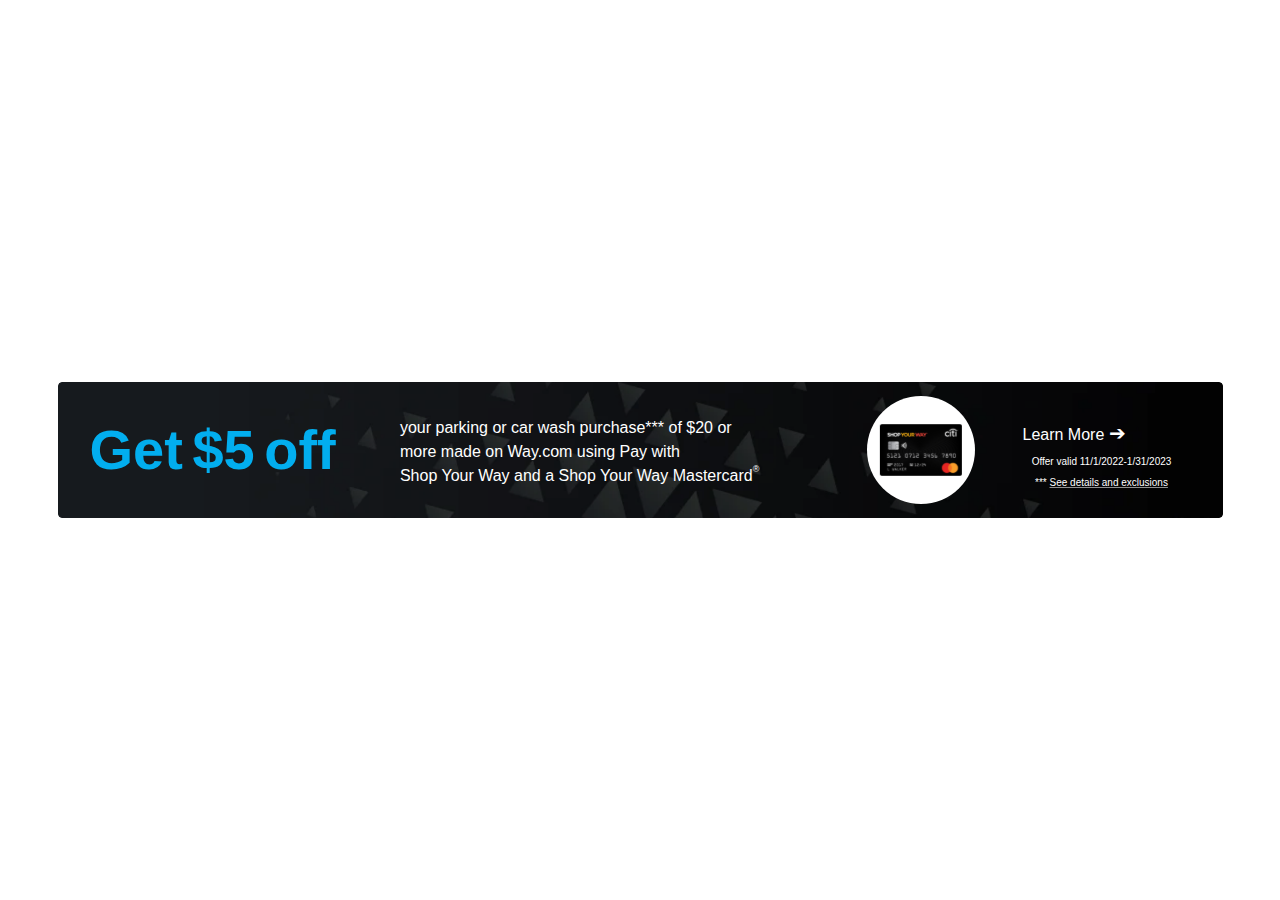
<file: 1165x136.html>
<!DOCTYPE html>
<html lang="en">
  <head>
    <meta charset="UTF-8" />
    <meta http-equiv="X-UA-Compatible" content="IE=edge" />
    <meta name="viewport" content="width=device-width, initial-scale=1.0" />
    <title>Document</title>
  </head>
  <body>
    <style>
      @font-face {
        font-family: "Gotham";
        src: url("https://kevel.syw.com/kevel/GothamMedium.ttf")
          format("opentype");
      }

      @font-face {
        font-family: "Gotham";
        font-weight: bold;
        src: url("https://kevel.syw.com/kevel/Gotham-Bold.otf")
          format("opentype");
      }

      :root {
        --primary-color: #ffffff;
      }

      body {
        width: 100vw;
        height: 100vh;
        display: flex;
        justify-content: center;
        align-items: center;
        flex-direction: column;
        margin: 0;
        padding: 0;
        overflow: hidden;
      }

      .master-card-banner {
        background-image: url(./img/Way_EDO_1165x136@2x.png);
        background-position: center;
        background-size: cover;
        display: flex;
        align-items: center;
        gap: 48px;
        text-align: left;
        padding: 16px 32px;
        border-radius: 4px;
        width: 1165px;
        height: 136px;
        box-sizing: border-box;
      }

      .master-card-banner__content {
        display: flex;
        flex-direction: row;
        align-items: center;
        padding: 0px;
        gap: 32px;
        width: 729px;
        height: 72px;
      }

      .master-card-banner__title {
        color: #02aeef;
        font-family: "Gotham", sans-serif;
        width: 280px;
        height: 56px;
        font-weight: 700;
        font-size: 56px;
        margin: 0px;
        word-spacing: -6px;
        line-height: 56px;
      }

      .master-card-banner__subtitle {
        width: 421px;
        height: 72px;
        font-family: "Gotham", sans-serif;
        font-style: normal;
        font-weight: 400;
        font-size: 16px;
        line-height: 24px;
        color: var(--primary-color);
        margin: 4px 0 0 0;
        position: relative;
      }

      .master-card-banner__subtitle sup {
        vertical-align: 4.5px;
        font-size: xx-small;
        position: absolute;
        bottom: 7px;
      }

      .master-card-banner__card-container {
        width: 108px;
        height: 108px;
        background: var(--primary-color);
        border-radius: 50%;
        display: flex;
        justify-content: center;
        align-items: center;
      }

      .master-card-banner__action {
        display: flex;
        flex-direction: column;
        align-items: flex-start;
        padding: 0px;
        gap: 8px;
        width: 153px;
        height: 61px;
      }

      .master-card-banner__action-title {
        width: 118px;
        height: 24px;
        cursor: pointer;
        font-family: "Gotham", sans-serif;
        font-style: normal;
        font-weight: 400;
        font-size: 16px;
        line-height: 19px;
        color: var(--primary-color);
        margin: 4px 0 0 0;
        padding: 0px;
      }

      .master-card-banner__action-icon {
        width: 24px;
        height: 24px;
      }

      .master-card-banner__action-subtitle {
        display: flex;
        flex-direction: column;
        align-items: flex-start;
        padding: 0px;
        gap: 2px;
        width: 160px;
        height: 29px;
      }

      .master-card-banner__action-subtitle p {
        font-family: "Gotham", sans-serif;
        font-weight: normal;
        font-size: 10px;
        line-height: 16px;
        text-align: center;
        width: 158px;
        color: var(--primary-color);
        margin: 2.5px 0 0 0;
      }

      span {
        text-decoration: underline;
        text-decoration-color: #ffffff8e;
        color: var(--primary-color);
        cursor: pointer;
      }
      .master-card-banner__action-subtitle :nth-child(2) {
        cursor: pointer;
      }

      .right-icon {
        text-decoration: none;
        font-size: 20px;
      }
    </style>
    <main class="master-card-banner">
      <div class="master-card-banner__content">
        <h2 class="master-card-banner__title">Get $5 off</h2>
        <p class="master-card-banner__subtitle">
          your parking or car wash purchase*** of $20 or <br />
          more made on Way.com using Pay with <br />
          Shop Your Way and a Shop Your Way Mastercard<sup>®</sup>
        </p>
      </div>
      <div class="master-card-banner__card-container">
        <img
          class="master-card-banner__card-container-img"
          src="./img/syw_mc_cardArt_left-NoShadow 1.svg"
          alt="shop your way card"
        />
      </div>
      <div class="master-card-banner__action">
          <p class="master-card-banner__action-title">Learn More <span class="right-icon">➔</span></p>
        <div class="master-card-banner__action-subtitle">
          <p>Offer valid 11/1/2022-1/31/2023</p>
          <p>*** <span>See details and exclusions</span></p>
        </div>
      </div>
    </main>
  </body>
</html>
</file>
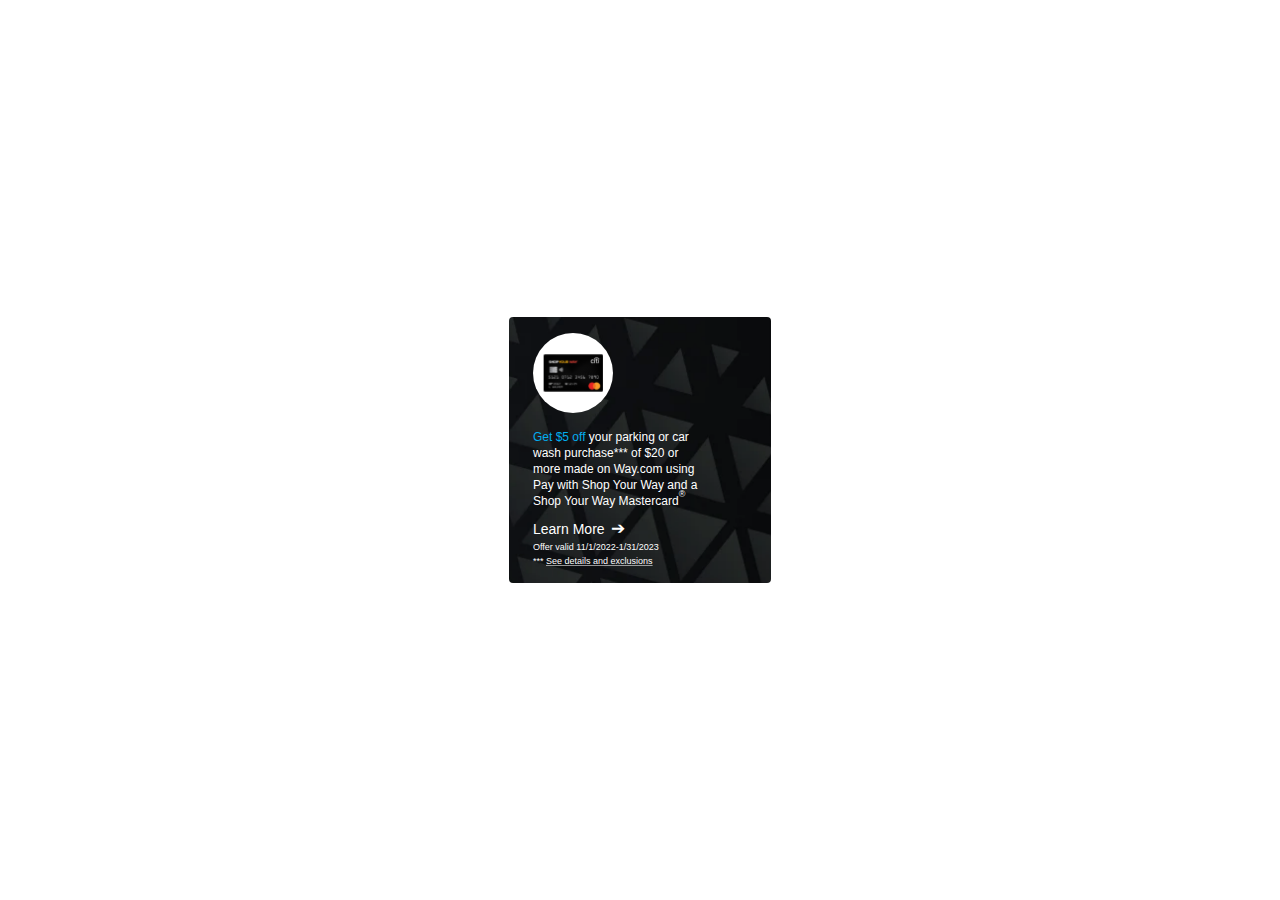
<file: 262x266.html>
<!DOCTYPE html>
<html lang="en">
<head>
    <meta charset="UTF-8">
    <meta http-equiv="X-UA-Compatible" content="IE=edge">
    <meta name="viewport" content="width=device-width, initial-scale=1.0">
    <link rel="stylesheet" href="./262x266.css">
    <title>Document</title>
</head>
<body>
    <main class="master-card-banner">
        <div class="master-card-banner__card-container">
          <img
            class="master-card-banner__card-container-img"
            src="./img/syw_mc_cardArt_left-NoShadow 1.svg"
            alt="shop your way card"
          />
        </div>
        <p class="master-card-banner__content">
          <span>Get $5 off</span> your parking or car <br/> wash purchase*** of $20 or <br/>
          more made on Way.com using <br /> Pay with Shop Your Way and a <br/> Shop Your Way
          Mastercard<sup>®</sup>
        </p>
        <div class="master-card-banner__action">
          <p class="master-card-banner__action-title">Learn More<span class="right-icon">➔</span></p>
        <div class="master-card-banner__action-subtitle">
          <p>Offer valid 11/1/2022-1/31/2023</p>
          <p>*** <span>See details and exclusions</span></p>
        </div>
      </div>
      </main>
</body>
</html>
</file>
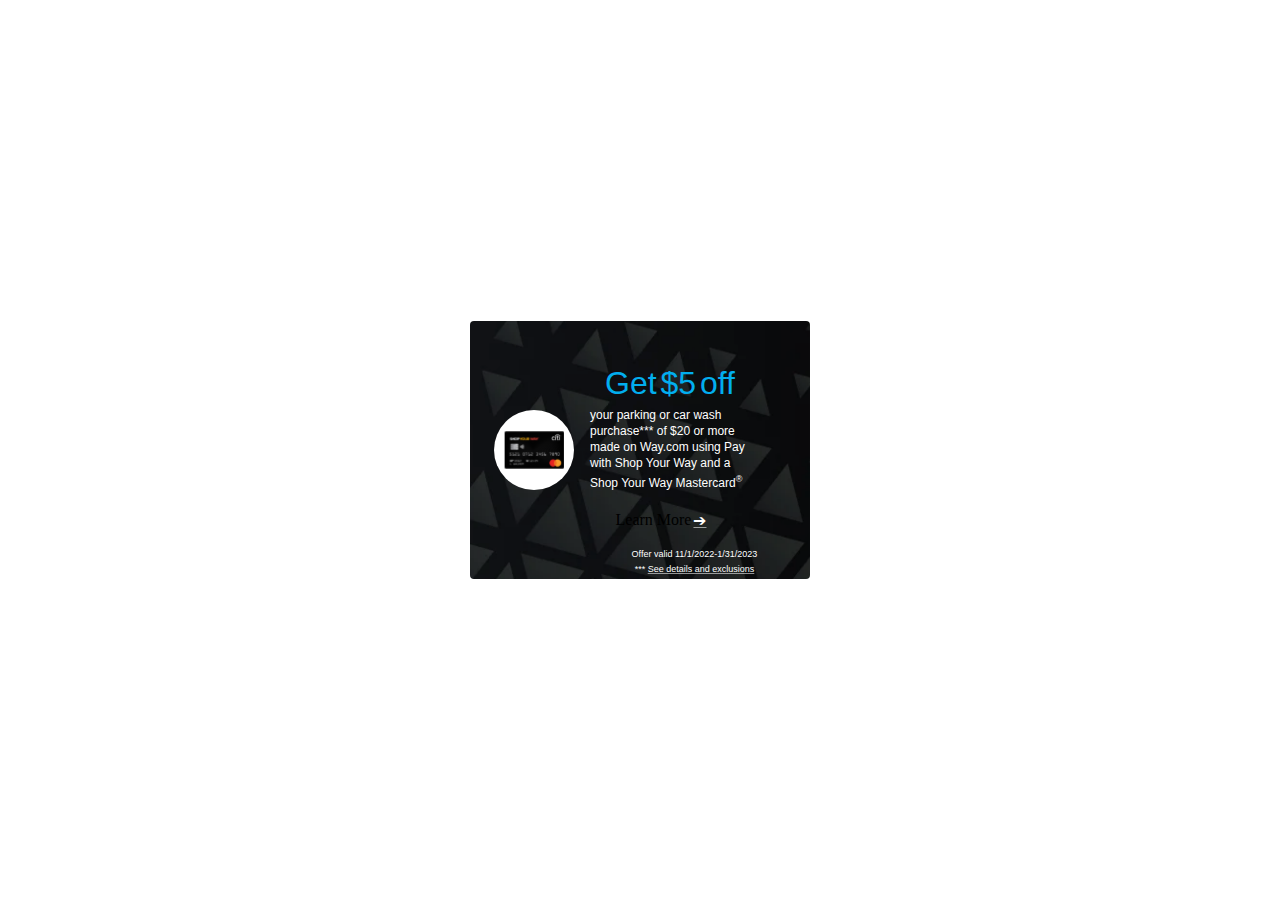
<file: 340x258.html>
<!DOCTYPE html>
<html lang="en">
  <head>
    <meta charset="UTF-8" />
    <meta http-equiv="X-UA-Compatible" content="IE=edge" />
    <meta name="viewport" content="width=device-width, initial-scale=1.0" />
    <link rel="stylesheet" href="./340x258.css" />
    <title>Document</title>
  </head>
  <body>
    <main class="master-card-banner">
      <div class="master-card-banner__card-container">
        <img
          class="master-card-banner__card-container-img"
          src="./img/syw_mc_cardArt_left-NoShadow 1.svg"
          alt="shop your way card"
        />
      </div>
      <div class="master-card-banner__content">
        <div class="master-card-banner__content-main">
          <h2 class="master-card-banner__title">Get $5 off</h2>
          <p class="master-card-banner__subtitle">
            your parking or car wash<br />
            purchase*** of $20 or more<br />
            made on Way.com using Pay<br />
            with Shop Your Way and a<br />
            Shop Your Way Mastercard<sup>®</sup>
          </p>
        </div>
        <div class="master-card-banner__action">
          <p class="master-card-banner__action-title">Learn More<span class="right-icon">➔</span></p>
        <div class="master-card-banner__action-subtitle">
          <p>Offer valid 11/1/2022-1/31/2023</p>
          <p>*** <span>See details and exclusions</span></p>
        </div>
      </div>
      </div>
    </main>
  </body>
</html>
</file>
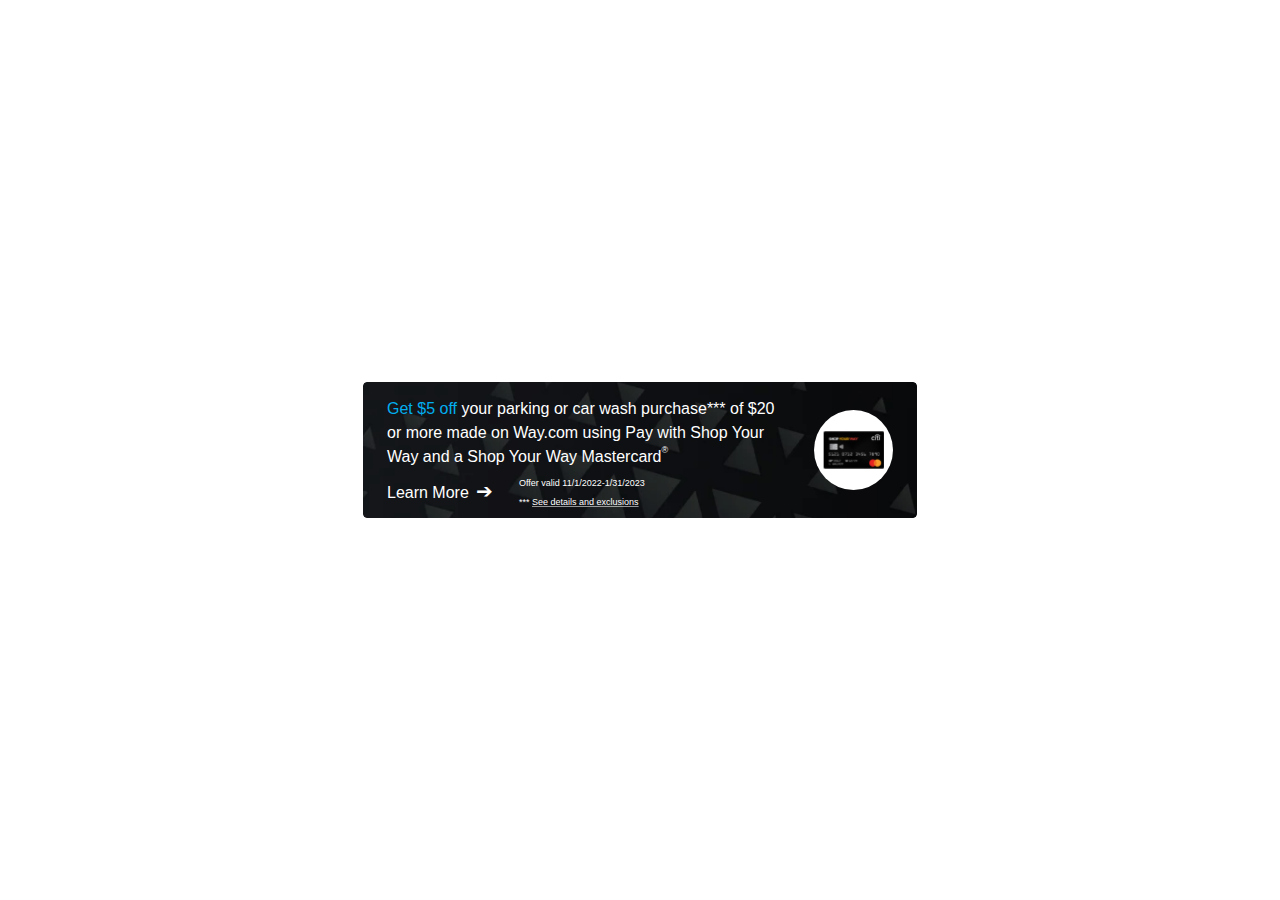
<file: 554x136.html>
<!DOCTYPE html>
<html lang="en">
  <head>
    <meta charset="UTF-8" />
    <meta http-equiv="X-UA-Compatible" content="IE=edge" />
    <meta name="viewport" content="width=device-width, initial-scale=1.0" />
    <title>Document</title>
  </head>
  <body>
    <style>
      @font-face {
        font-family: "Gotham";
        src: url("https://kevel.syw.com/kevel/GothamMedium.ttf")
          format("opentype");
      }

      @font-face {
        font-family: "Gotham";
        font-weight: bold;
        src: url("https://kevel.syw.com/kevel/Gotham-Bold.otf")
          format("opentype");
      }

      :root {
        --primary-color: #ffffff;
      }

      body {
        width: 100vw;
        height: 100vh;
        display: flex;
        justify-content: center;
        align-items: center;
        flex-direction: column;
        margin: 0;
        padding: 0;
        overflow: hidden;
      }

      .master-card-banner {
        background-image: url(./img/Way_EDO_554x136@2x.png);
        background-position: center;
        background-size: cover;
        display: flex;
        align-items: center;
        gap: 24px;
        text-align: left;
        padding: 16px 24px;
        border-radius: 4px;
        width: 554px;
        height: 136px;
        box-sizing: border-box;
      }

      .master-card-banner__content {
        display: flex;
        flex-direction: column;
        justify-content: center;
        align-items: flex-start;
        width: 403px;
        height: 111px;
        padding: 0;
        margin: 0;
        gap: 8px;
      }
      .master-card-banner__content-text {
        width: 403px;
        height: 72px;
        font-family: "Gotham", sans-serif;
        font-style: normal;
        font-weight: 400;
        font-size: 16px;
        line-height: 24px;
        color: var(--primary-color);
        margin: 4px 0 0 0;
        position: relative;
      }
      .master-card-banner__content-text span {
        color: #02aeef;
        font-weight: 400;
        text-decoration: none;
      }
      .master-card-banner__content-text sup {
        font-size: xx-small;
        position: absolute;
        bottom: 7px;
      }

      .master-card-banner__card-container {
        width: 80px;
        height: 80px;
        background: var(--primary-color);
        border-radius: 50%;
        display: flex;
        justify-content: center;
        align-items: center;
      }

      .master-card-banner__card-container img {
        width: 60.74px;
        height: 38.52px;
      }
      .master-card-banner__action {
        display: flex;
        flex-direction: row;
        align-items: center;
        padding: 0px;
        gap: 16px;
        width: 290px;
        height: 31px;
      }

      .master-card-banner__action-title {
        width: 118px;
        height: 24px;
        cursor: pointer;
        font-family: "Gotham", sans-serif;
        font-style: normal;
        font-weight: 400;
        font-size: 16px;
        line-height: 19px;
        color: var(--primary-color);
        margin: 4px 0 0 0;
        padding: 0px;
      }

      .master-card-banner__action-icon {
        width: 24px;
        height: 24px;
      }

      .master-card-banner__action-subtitle {
        display: flex;
        flex-direction: column;
        align-items: flex-start;
        gap: 3px;
        padding: 0;
        width: 160px;
        height: 29px;
        margin-bottom: 5px;
      }

      .master-card-banner__action-subtitle p {
        font-family: "Gotham", sans-serif;
        font-weight: 400;
        font-size: 9px;
        line-height: 16px;
        text-align: start;
        width: 158px;
        color: var(--primary-color);
        margin: 0;
      }

      span {
        text-decoration: underline;
        text-decoration-color: #ffffff8e;
        color: var(--primary-color);
        cursor: pointer;
      }

      .master-card-banner__action-subtitle :nth-child(2) {
        cursor: pointer;
      }

      .right-icon {
        text-decoration: none;
        font-size: 20px;
        margin-left: 7px;
      }
    </style>
    <main class="master-card-banner">
      <div class="master-card-banner__content">
        <p class="master-card-banner__content-text">
          <span>Get $5 off</span> your parking or car wash purchase*** of $20 or
          more made on Way.com using Pay with Shop Your Way and a Shop Your Way
          Mastercard<sup>®</sup>
        </p>
        <div class="master-card-banner__action">
          <p class="master-card-banner__action-title">
            Learn More<span class="right-icon">➔</span>
          </p>
          <div class="master-card-banner__action-subtitle">
            <p>Offer valid 11/1/2022-1/31/2023</p>
            <p>*** <span>See details and exclusions</span></p>
          </div>
        </div>
      </div>
      <div class="master-card-banner__card-container">
        <img
          class="master-card-banner__card-container-img"
          src="./img/syw_mc_cardArt_left-NoShadow 1.svg"
          alt="shop your way card"
        />
      </div>
    </main>
  </body>
</html>
</file>
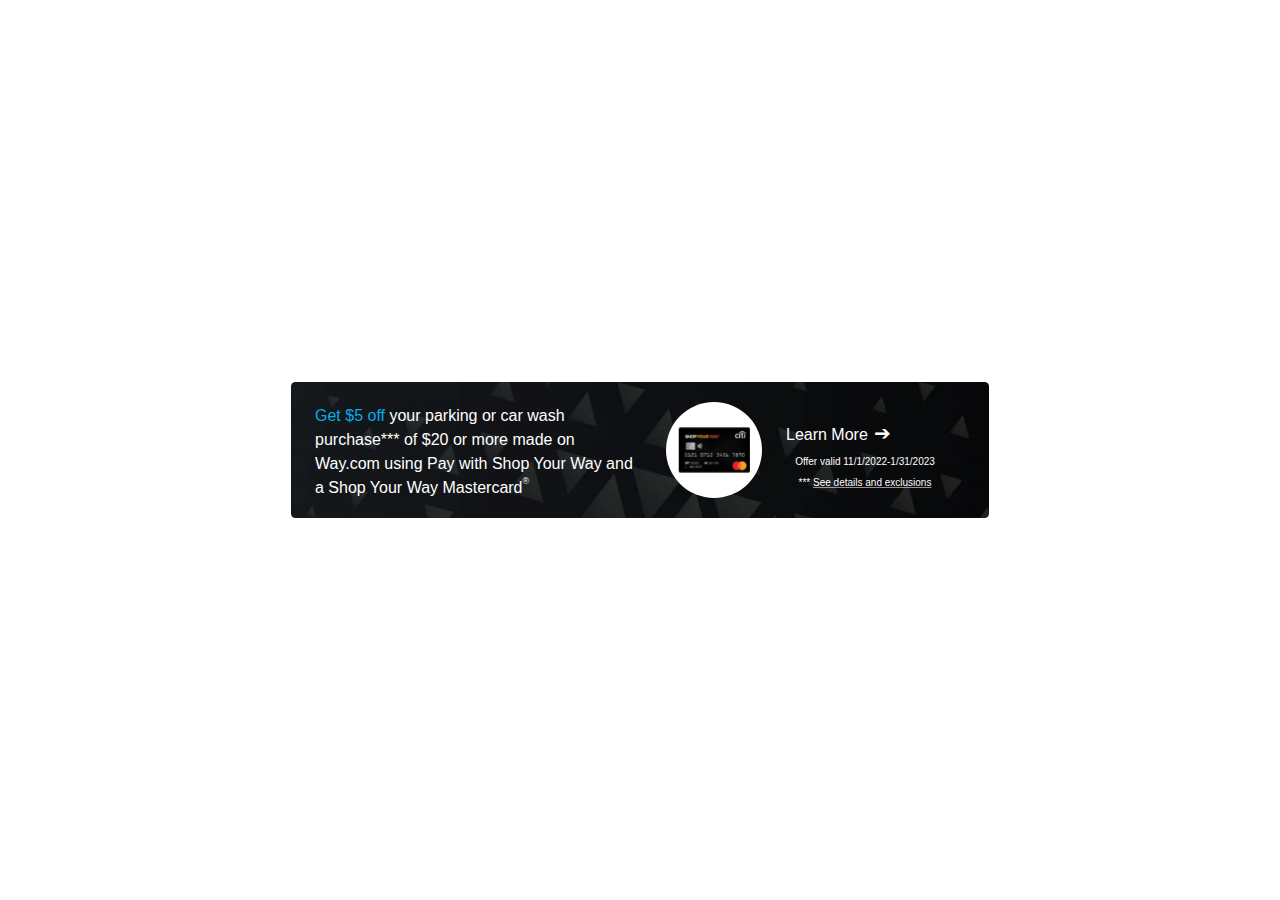
<file: 698x136.html>
<!DOCTYPE html>
<html lang="en">
  <head>
    <meta charset="UTF-8" />
    <meta http-equiv="X-UA-Compatible" content="IE=edge" />
    <meta name="viewport" content="width=device-width, initial-scale=1.0" />
    <title>Document</title>
  </head>
  <body>
    <style>
      @font-face {
        font-family: "Gotham";
        src: url("https://kevel.syw.com/kevel/GothamMedium.ttf")
          format("opentype");
      }

      @font-face {
        font-family: "Gotham";
        font-weight: bold;
        src: url("https://kevel.syw.com/kevel/Gotham-Bold.otf")
          format("opentype");
      }

      :root {
        --primary-color: #ffffff;
      }

      body {
        width: 100vw;
        height: 100vh;
        display: flex;
        justify-content: center;
        align-items: center;
        flex-direction: column;
        margin: 0;
        padding: 0;
        overflow: hidden;
      }

      .master-card-banner {
        background-image: url(./img/Way_EDO_698x136@2x.png);
        background-position: center;
        background-size: cover;
        display: flex;
        align-items: center;
        gap: 24px;
        text-align: left;
        padding: 16px 24px;
        border-radius: 4px;
        width: 698px;
        height: 136px;
        box-sizing: border-box;
      }

      .master-card-banner__content {
        width: 327px;
        height: 96px;
        font-family: "Gotham", sans-serif;
        font-style: normal;
        font-weight: 400;
        font-size: 16px;
        line-height: 24px;
        color: var(--primary-color);
        margin: 4px 0 0 0;
        position: relative;
      }
      .master-card-banner__content span {
        color: #02aeef;
        font-weight: 400;
        text-decoration: none;
      }
      .master-card-banner__content sup {
        vertical-align: 4.5px;
        font-size: xx-small;
        position: absolute;
        bottom: 7px;
      }

      .master-card-banner__card-container {
        width: 96px;
        height: 96px;
        background: var(--primary-color);
        border-radius: 50%;
        display: flex;
        justify-content: center;
        align-items: center;
      }

      .master-card-banner__card-container img {
        width: 72.89px;
        height: 46.22px;
      }
      .master-card-banner__action {
        display: flex;
        flex-direction: column;
        align-items: flex-start;
        padding: 0px;
        gap: 8px;
        width: 153px;
        height: 61px;
      }

      .master-card-banner__action-title {
        width: 118px;
        height: 24px;
        cursor: pointer;
        font-family: "Gotham", sans-serif;
        font-style: normal;
        font-weight: 400;
        font-size: 16px;
        line-height: 19px;
        color: var(--primary-color);
        margin: 4px 0 0 0;
        padding: 0px;
      }

      .master-card-banner__action-icon {
        width: 24px;
        height: 24px;
      }

      .master-card-banner__action-subtitle {
        display: flex;
        flex-direction: column;
        align-items: flex-start;
        padding: 0px;
        gap: 2px;
        width: 160px;
        height: 29px;
      }

      .master-card-banner__action-subtitle p {
        font-family: "Gotham", sans-serif;
        font-weight: 400;
        font-size: 10px;
        line-height: 16px;
        text-align: center;
        width: 158px;
        color: var(--primary-color);
        margin: 2.5px 0 0 0;
      }

      span {
        text-decoration: underline;
        text-decoration-color: #ffffff8e;
        color: var(--primary-color);
        cursor: pointer;
      }

      .master-card-banner__action-subtitle :nth-child(2) {
        cursor: pointer;
      }

      .right-icon {
        text-decoration: none;
        font-size: 20px;
        margin-left: 6px;
      }
    </style>
    <main class="master-card-banner">
      <p class="master-card-banner__content">
        <span>Get $5 off</span> your parking or car wash purchase*** of $20 or
        more made on Way.com using Pay with Shop Your Way and a Shop Your Way
        Mastercard<sup>®</sup>
      </p>
      <div class="master-card-banner__card-container">
        <img
          class="master-card-banner__card-container-img"
          src="./img/syw_mc_cardArt_left-NoShadow 1.svg"
          alt="shop your way card"
        />
      </div>
      <div class="master-card-banner__action">
        <p class="master-card-banner__action-title">Learn More<span class="right-icon">➔</span></p>
      <div class="master-card-banner__action-subtitle">
        <p>Offer valid 11/1/2022-1/31/2023</p>
        <p>*** <span>See details and exclusions</span></p>
      </div>
    </div>
    </main>
  </body>
</html>
</file>
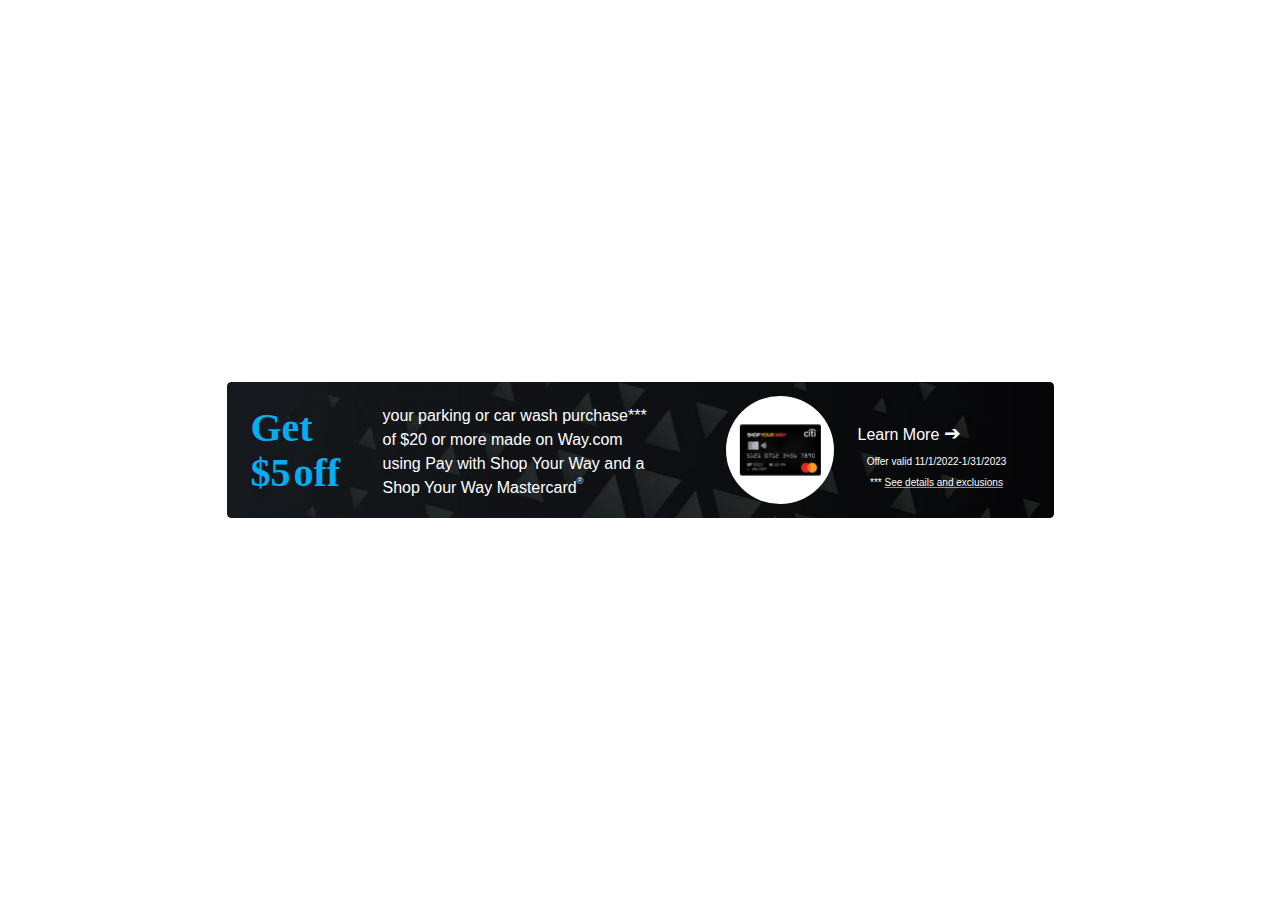
<file: 827x136.html>
<!DOCTYPE html>
<html lang="en">
<head>
    <meta charset="UTF-8">
    <meta http-equiv="X-UA-Compatible" content="IE=edge">
    <meta name="viewport" content="width=device-width, initial-scale=1.0">
    <title>Document</title>
</head>
<body>
    <style>
        @font-face {
    font-family: "Gotham";
    src: url("https://kevel.syw.com/kevel/GothamMedium.ttf") format("opentype");
  }
  
  @font-face {
    font-family: "Gotham";
    font-weight: bold;
    src: url("https://kevel.syw.com/kevel/Gotham-Bold.otf") format("opentype");
  }
  
  :root {
    --primary-color: #ffffff;
  }
  
  body {
    width: 100vw;
    height: 100vh;
    display: flex;
    justify-content: center;
    align-items: center;
    flex-direction: column;
    margin: 0;
    padding: 0;
    overflow: hidden;
  }
  
  .master-card-banner {
    background-image: url(./img/Way_EDO_827x136@2x.png);
    background-position: center;
    background-size: cover;
    display: flex;
    align-items: center;
    gap: 24px;
    text-align: left;
    padding: 16px 24px;
    border-radius: 4px;
    width: 827px;
    height: 136px;
    box-sizing: border-box;
  }
  
  .master-card-banner__content {
    display: flex;
    flex-direction: row;
    align-items: center;
    padding: 0px;
    gap: 18px;
  }
  
  .master-card-banner__title {
    display: flex;
    flex-direction: column;
    justify-content: center;
    align-items: flex-start;
    color: #02aeef;
    width: 114px;
    height: 104px;
    padding: 0;
  }
  
  .master-card-banner__title h2 {
    font-family: "Gotham";
    font-style: normal;
    word-spacing: -7px;
    font-weight: 700;
    font-size: 40px;
    line-height: 45px;
    text-align: center;
    margin: 0 0 0 0;
  }
  
  .master-card-banner__subtitle {
    width: 319px;
    height: 96px;
    font-family: "Gotham", sans-serif;
    font-style: normal;
    font-weight: 400;
    font-size: 16px;
    line-height: 24px;
    color: var(--primary-color);
    margin: 4px 0 0 0;
    position: relative;
  }
  
  .master-card-banner__subtitle sup {
    vertical-align: 4.5px;
    font-size: xx-small;
    position: absolute;
    bottom: 7px;
  }
  
  .master-card-banner__card-container {
    width: 108px;
    height: 108px;
    background: var(--primary-color);
    border-radius: 50%;
    display: flex;
    justify-content: center;
    align-items: center;
  }
  
  .master-card-banner__card-container img {
      width: 82px;
      height: 52px;
  }
  .master-card-banner__action {
    display: flex;
    flex-direction: column;
    align-items: flex-start;
    padding: 0px;
    gap: 8px;
    width: 153px;
    height: 61px;
  }
  
  .master-card-banner__action-title {
        width: 118px;
        height: 24px;
        cursor: pointer;
        font-family: "Gotham", sans-serif;
        font-style: normal;
        font-weight: 400;
        font-size: 16px;
        line-height: 19px;
        color: var(--primary-color);
        margin: 4px 0 0 0;
        padding: 0px;
      }
  
  .master-card-banner__action-icon {
    width: 24px;
    height: 24px;
  }
  
  .master-card-banner__action-subtitle {
    display: flex;
    flex-direction: column;
    align-items: flex-start;
    padding: 0px;
    gap: 2px;
    width: 160px;
    height: 29px;
  }
  
  .master-card-banner__action-subtitle p {
    font-family: "Gotham", sans-serif;
    font-weight: 400;
    font-size: 10px;
    line-height: 16px;
    text-align: center;
    width: 158px;
    color: var(--primary-color);
    margin: 2.5px 0 0 0;
  }
  
  span {
    text-decoration: underline;
    text-decoration-color: #ffffff8e;
    color: var(--primary-color);
    cursor: pointer;
  }
  
  .master-card-banner__action-subtitle :nth-child(2) {
        cursor: pointer;
      }

      .right-icon {
        text-decoration: none;
        font-size: 20px;
      }
    </style>
    <main class="master-card-banner">
        <div class="master-card-banner__content">
          <div class="master-card-banner__title">
            <h2>Get</h2>
            <h2>$5 off</h2>
          </div>
          <p class="master-card-banner__subtitle">
            your parking or car wash purchase***<br /> of $20 or
            more made on Way.com<br /> using Pay with Shop
            Your Way and a<br /> Shop Your Way Mastercard<sup>®</sup>
          </p>
        </div>
  
        <div class="master-card-banner__card-container">
          <img
            class="master-card-banner__card-container-img"
            src="./img/syw_mc_cardArt_left-NoShadow 1.svg"
            alt="shop your way card"
          />
        </div>
        <div class="master-card-banner__action">
          <p class="master-card-banner__action-title">Learn More <span class="right-icon">➔</span></p>
        <div class="master-card-banner__action-subtitle">
          <p>Offer valid 11/1/2022-1/31/2023</p>
          <p>*** <span>See details and exclusions</span></p>
        </div>
      </div>
      </main>
</body>
</html>
</file>
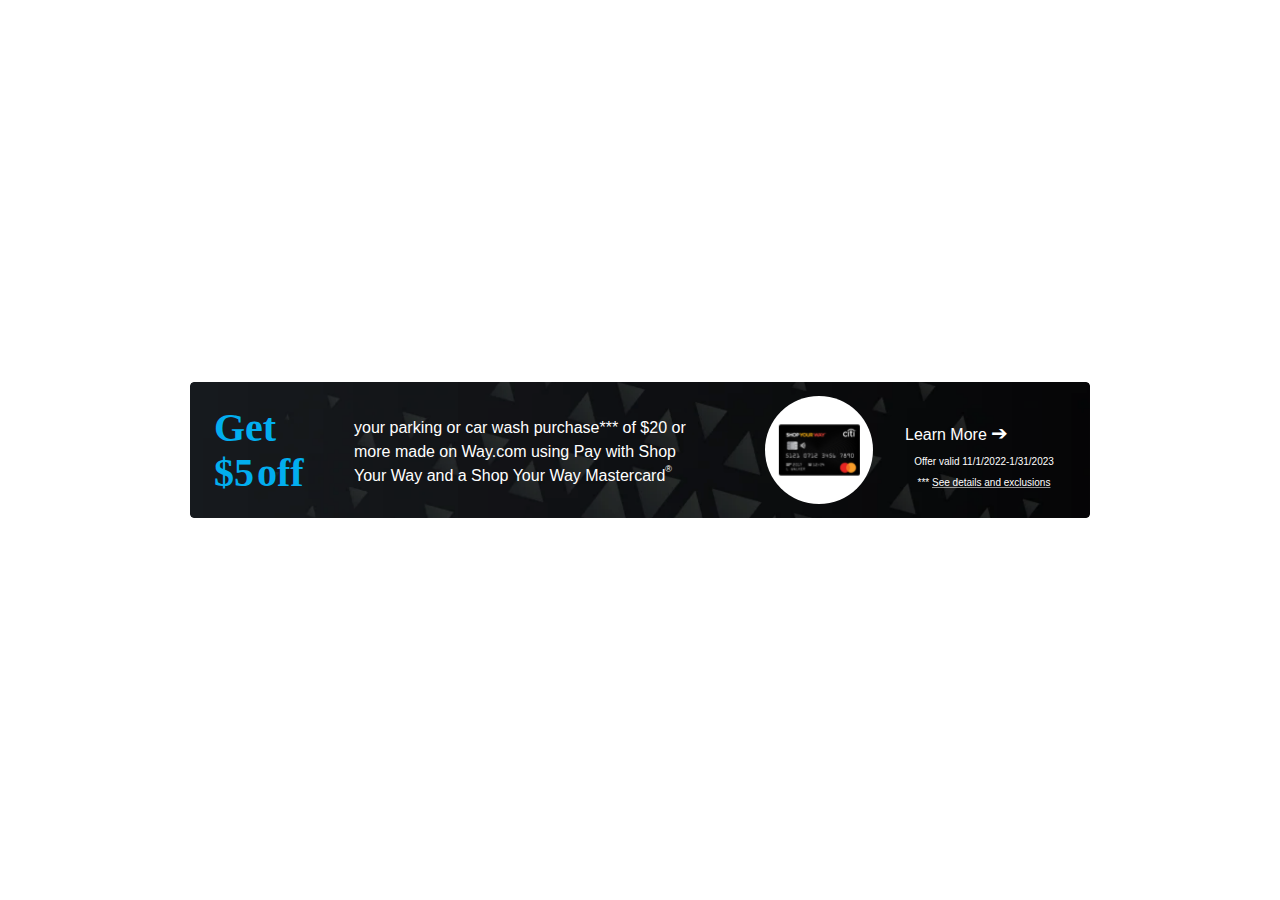
<file: 900x136.html>
<!DOCTYPE html>
<html lang="en">
  <head>
    <meta charset="UTF-8" />
    <meta http-equiv="X-UA-Compatible" content="IE=edge" />
    <meta name="viewport" content="width=device-width, initial-scale=1.0" />
    <title>Document</title>
  </head>
  <body>
    <style>
      @font-face {
        font-family: "Gotham";
        src: url("https://kevel.syw.com/kevel/GothamMedium.ttf")
          format("opentype");
      }

      @font-face {
        font-family: "Gotham";
        font-weight: bold;
        src: url("https://kevel.syw.com/kevel/Gotham-Bold.otf")
          format("opentype");
      }

      :root {
        --primary-color: #ffffff;
      }

      body {
        width: 100vw;
        height: 100vh;
        display: flex;
        justify-content: center;
        align-items: center;
        flex-direction: column;
        margin: 0;
        padding: 0;
        overflow: hidden;
      }

      .master-card-banner {
        background-image: url(./img/Way_EDO_900x136@2x.png);
        background-position: center;
        background-size: cover;
        display: flex;
        align-items: center;
        gap: 32px;
        text-align: left;
        padding: 16px 24px;
        border-radius: 4px;
        width: 900px;
        height: 136px;
        box-sizing: border-box;
      }

      .master-card-banner__content {
        display: flex;
        flex-direction: row;
        align-items: center;
        padding: 0px;
        gap: 20px;
      }

      .master-card-banner__title {
        display: flex;
        flex-direction: column;
        justify-content: center;
        align-items: flex-start;
        color: #02aeef;
        width: 120px;
        height: 104px;
        padding: 0;
      }

      .master-card-banner__title h2 {
        font-family: "Gotham";
        font-style: normal;
        word-spacing: -7px;
        font-weight: 700;
        font-size: 40px;
        line-height: 45px;
        text-align: center;
        margin: 0 0 0 0;
      }

      .master-card-banner__subtitle {
        width: 379px;
        height: 72px;
        font-family: "Gotham", sans-serif;
        font-style: normal;
        font-weight: 400;
        font-size: 16px;
        line-height: 24px;
        color: var(--primary-color);
        margin: 4px 0 0 0;
        position: relative;
      }

      .master-card-banner__subtitle sup {
        vertical-align: 4.5px;
        font-size: xx-small;
        position: absolute;
        bottom: 7px;
      }

      .master-card-banner__card-container {
        width: 108px;
        height: 108px;
        background: var(--primary-color);
        border-radius: 50%;
        display: flex;
        justify-content: center;
        align-items: center;
      }

      .master-card-banner__card-container img {
        width: 82px;
        height: 52px;
      }
      .master-card-banner__action {
        display: flex;
        flex-direction: column;
        align-items: flex-start;
        padding: 0px;
        gap: 8px;
        width: 153px;
        height: 61px;
      }

      .master-card-banner__action-title {
        width: 118px;
        height: 24px;
        cursor: pointer;
        font-family: "Gotham", sans-serif;
        font-style: normal;
        font-weight: 400;
        font-size: 16px;
        line-height: 19px;
        color: var(--primary-color);
        margin: 4px 0 0 0;
        padding: 0px;
      }

      .master-card-banner__action-icon {
        width: 24px;
        height: 24px;
      }

      .master-card-banner__action-subtitle {
        display: flex;
        flex-direction: column;
        align-items: flex-start;
        padding: 0px;
        gap: 2px;
        width: 160px;
        height: 29px;
      }

      .master-card-banner__action-subtitle p {
        font-family: "Gotham", sans-serif;
        font-weight: 400;
        font-size: 10px;
        line-height: 16px;
        text-align: center;
        width: 158px;
        color: var(--primary-color);
        margin: 2.5px 0 0 0;
      }

      span {
        text-decoration: underline;
        text-decoration-color: #ffffff8e;
        color: var(--primary-color);
        cursor: pointer;
      }

      .master-card-banner__action-subtitle :nth-child(2) {
        cursor: pointer;
      }

      .right-icon {
        text-decoration: none;
        font-size: 20px;
      }
    </style>
    <main class="master-card-banner">
      <div class="master-card-banner__content">
        <div class="master-card-banner__title">
          <h2>Get</h2>
          <h2>$5 off</h2>
        </div>
        <p class="master-card-banner__subtitle">
          your parking or car wash purchase*** of $20 or <br />
          more made on Way.com using Pay with Shop <br />
          Your Way and a Shop Your Way Mastercard<sup>®</sup>
        </p>
      </div>

      <div class="master-card-banner__card-container">
        <img
          class="master-card-banner__card-container-img"
          src="./img/syw_mc_cardArt_left-NoShadow 1.svg"
          alt="shop your way card"
        />
      </div>
      <div class="master-card-banner__action">
        <p class="master-card-banner__action-title">Learn More <span class="right-icon">➔</span></p>
      <div class="master-card-banner__action-subtitle">
        <p>Offer valid 11/1/2022-1/31/2023</p>
        <p>*** <span>See details and exclusions</span></p>
      </div>
    </div>
    </main>
  </body>
</html>
</file>
<file: 262x266.css>
@font-face {
    font-family: "Gotham";
    src: url("https://kevel.syw.com/kevel/GothamMedium.ttf")
      format("opentype");
  }

  @font-face {
    font-family: "Gotham";
    font-weight: bold;
    src: url("https://kevel.syw.com/kevel/Gotham-Bold.otf")
      format("opentype");
  }

  :root {
    --primary-color: #ffffff;
  }

  body {
    width: 100vw;
    height: 100vh;
    display: flex;
    justify-content: center;
    align-items: center;
    flex-direction: column;
    margin: 0;
    padding: 0;
    overflow: hidden;
  }

  .master-card-banner {
    background-image: url(./img/SYWMC-PYW_EDO_Raise-Mobile_262@2x.png);
    background-position: center;
    background-size: cover;
    display: flex;
    flex-direction: column;
    align-items: flex-start;
    text-align: left;
    padding: 16px 24px;
    border-radius: 4px;
    width: 262px;
    height: 266px;
    box-sizing: border-box;
  }

  .master-card-banner__content {
    width: 195px;
    height: 80px;
    font-family: "Gotham", sans-serif;
    font-style: normal;
    font-weight: 400;
    font-size: 12px;
    line-height: 16px;
    color: var(--primary-color);
    margin: 16px 0 0 0;
    
    position: relative;
  }
  .master-card-banner__content span {
    color: #02aeef;
    font-weight: 400;
    text-decoration: none;
  }
  .master-card-banner__content sup {
    vertical-align: 4.5px;
    font-size: xx-small;
    position: absolute;
    bottom: 7px;
  }

  .master-card-banner__card-container {
    width: 80px;
    height: 80px;
    background: var(--primary-color);
    border-radius: 50%;
    display: flex;
    justify-content: center;
    align-items: center;
  }

  .master-card-banner__card-container img {
    width: 60.74px;
    height: 38.52px;
  }
  .master-card-banner__action {
    display: flex;
    flex-direction: column;
    align-items: flex-start;
    padding: 0px;
    width: 139px;
    height: 47px;
    margin-top: 8px;
  }
  
  .master-card-banner__action-title {
    width: 118px;
    height: 24px;
    cursor: pointer;
    font-family: "Gotham", sans-serif;
    font-style: normal;
    font-weight: 400;
    font-size: 14px;
    line-height: 24.4px;
    color: var(--primary-color);
    margin: 0;
    padding: 0px;
  }
  
  .master-card-banner__action-subtitle {
    display: flex;
    flex-direction: column;
    align-items: flex-start;
    padding: 0px;
    width: 139px;
    height: 23px;
  }
  
  .master-card-banner__action-subtitle p {
    font-family: "Gotham", sans-serif;
    font-weight:normal;
    font-size: 9px;
    line-height: 12px;
    text-align: start;
    width: 158px;
    color: var(--primary-color);
    margin: 0;
  }

  span {
    text-decoration: underline;
    text-decoration-color: #ffffff8e;
    color: var(--primary-color);
    cursor: pointer;
  }

  .master-card-banner__action-subtitle :nth-child(2) {
    cursor: pointer;
    margin-top: 2px;
  }

  .right-icon {
    text-decoration: none;
    font-size: 17px;
    margin-left: 6px;
  }
</file>
<file: 340x258.css>
@font-face {
    font-family: "Gotham";
    src: url("https://kevel.syw.com/kevel/GothamMedium.ttf") format("opentype");
  }
  
  @font-face {
    font-family: "Gotham";
    font-weight: bold;
    src: url("https://kevel.syw.com/kevel/Gotham-Bold.otf") format("opentype");
  }
  
  :root {
    --primary-color: #ffffff;
  }
  
  body {
    width: 100vw;
    height: 100vh;
    display: flex;
    justify-content: center;
    align-items: center;
    flex-direction: column;
    margin: 0;
    padding: 0;
    overflow: hidden;
  }
  
  .master-card-banner {
    background-image: url(./img/SYWMC-PYW_EDO_Raise-Mobile_340@2x.png);
    background-position: center;
    background-size: cover;
    display: flex;
    align-items: center;
    gap: 16px;
    text-align: left;
    padding: 16px 24px;
    border-radius: 4px;
    width: 340px;
    height: 258px;
    box-sizing: border-box;
  }
  
  .master-card-banner__content {
    display: flex;
    flex-direction: column;
    align-items: center;
    padding: 0px;
    gap: 8px;
    width: 190px;
    height: 183px;
  }
  
  .master-card-banner__title {
    color: #02aeef;
    font-family: "Gotham", sans-serif;
    text-align: center;
    width: 160px;
    height: 48px;
    font-weight: 425;
    font-size: 32px;
    word-spacing: -5px;
    line-height: 48px;
    margin: 0;
  }
  
  .master-card-banner__subtitle {
    width: 190px;
    height: 80px;
    font-family: "Gotham", sans-serif;
    font-style: normal;
    font-weight:350;
    font-size: 12px;
    line-height: 16px;
    color: var(--primary-color);
    margin: 0px;
  }
  
  .master-card-banner__subtitle sup {
    vertical-align:4.5px;
    font-size: xx-small;
  }
  
  .master-card-banner__card-container {
    width: 80px;
    height: 80px;
    background: var(--primary-color);
    border-radius: 50%;
    display: flex;
    justify-content: center;
    align-items: center;
  }

  .master-card-banner__card-container img {
      width: 60.74px;
      height: 38.52px;
  }
  
  .master-card-banner__action {
    display: flex;
    flex-direction: column;
    align-items: flex-start;
    padding: 0px;
    width: 139px;
    height: 47px;
  }
  
  .master-card-banner__action-title {
    display: flex;
    align-items: center;
    gap: 2px;
    padding: 0px;
    width: 95px;
    height: 24px;
    cursor: pointer;
  }
  
  .master-card-banner__action-text {
    font-family: "Gotham", sans-serif;
    font-style: normal;
    font-weight: bold;
    width: 69px;
    height: 13px;
    font-size: 12px;
    line-height: 13px;
    color: var(--primary-color);
    margin: 0px;
  }
  
  .master-card-banner__action-icon {
    width: 24px;
    height: 24px;
  }
  
  .master-card-banner__action-subtitle {
    display: flex;
    flex-direction: column;
    align-items: flex-start;
    padding: 0px;
    width: 139px;
    height: 23px;
  }
  
  .master-card-banner__action-subtitle p {
    font-family: "Gotham", sans-serif;
    font-weight:normal;
    font-size: 9px;
    line-height: 12px;
    text-align: center;
    width: 158px;
    color: var(--primary-color);
    margin: 2.5px 0 0 0;
  }
  
  span {
      text-decoration: underline;
      text-decoration-color: #ffffff8e;
      color: var(--primary-color);
      cursor: pointer;
  }
</file>
